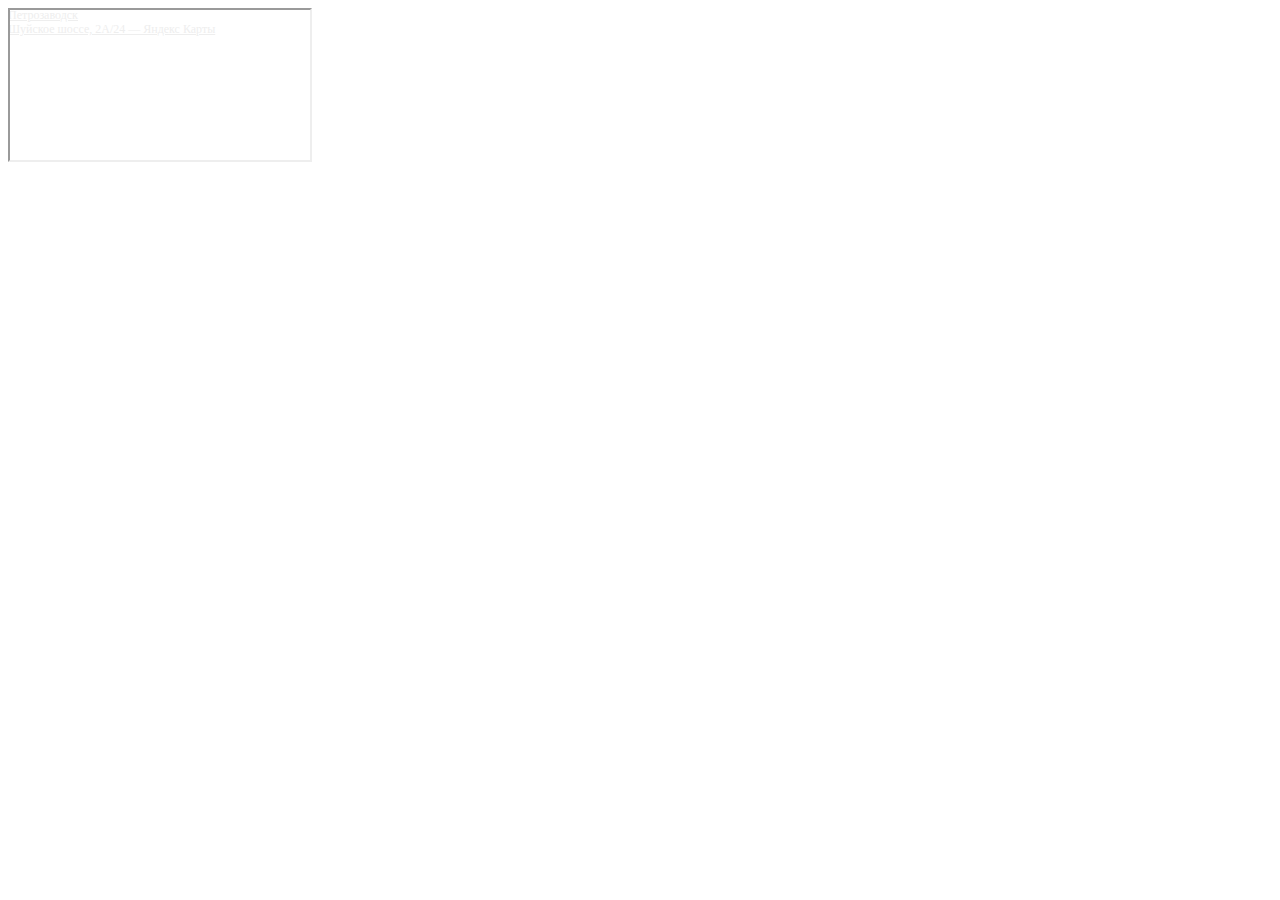
<file: ksaldkas.html>
<!DOCTYPE html>
<html lang="en">
  <head>
    <meta charset="UTF-8" />
    <meta http-equiv="X-UA-Compatible" content="IE=edge" />
    <meta name="viewport" content="width=device-width, initial-scale=1.0" />
    <title>Document</title>
  </head>
  <body>
    <div style="position: relative; overflow: hidden">
      <a
        href="https://yandex.ru/maps/18/petrozavodsk/?utm_medium=mapframe&utm_source=maps"
        style="color: #eee; font-size: 12px; position: absolute; top: 0px"
        >Петрозаводск</a
      ><a
        href="https://yandex.ru/maps/18/petrozavodsk/house/shuyskoye_shosse_2a_24/Z00YdA5iQEIHQFhrfXRxeHljZw==/?ll=34.295446%2C61.809560&utm_medium=mapframe&utm_source=maps&z=16.2"
        style="color: #eee; font-size: 12px; position: absolute; top: 14px"
        >Шуйское шоссе, 2А/24 — Яндекс Карты</a
      ><iframe
        src="https://yandex.ru/map-widget/v1/-/CCUJjVgnpA"
        allowfullscreen="true"
        style="position: relative"
        class="map__window"
      ></iframe>
    </div>
  </body>
</html>
</file>
